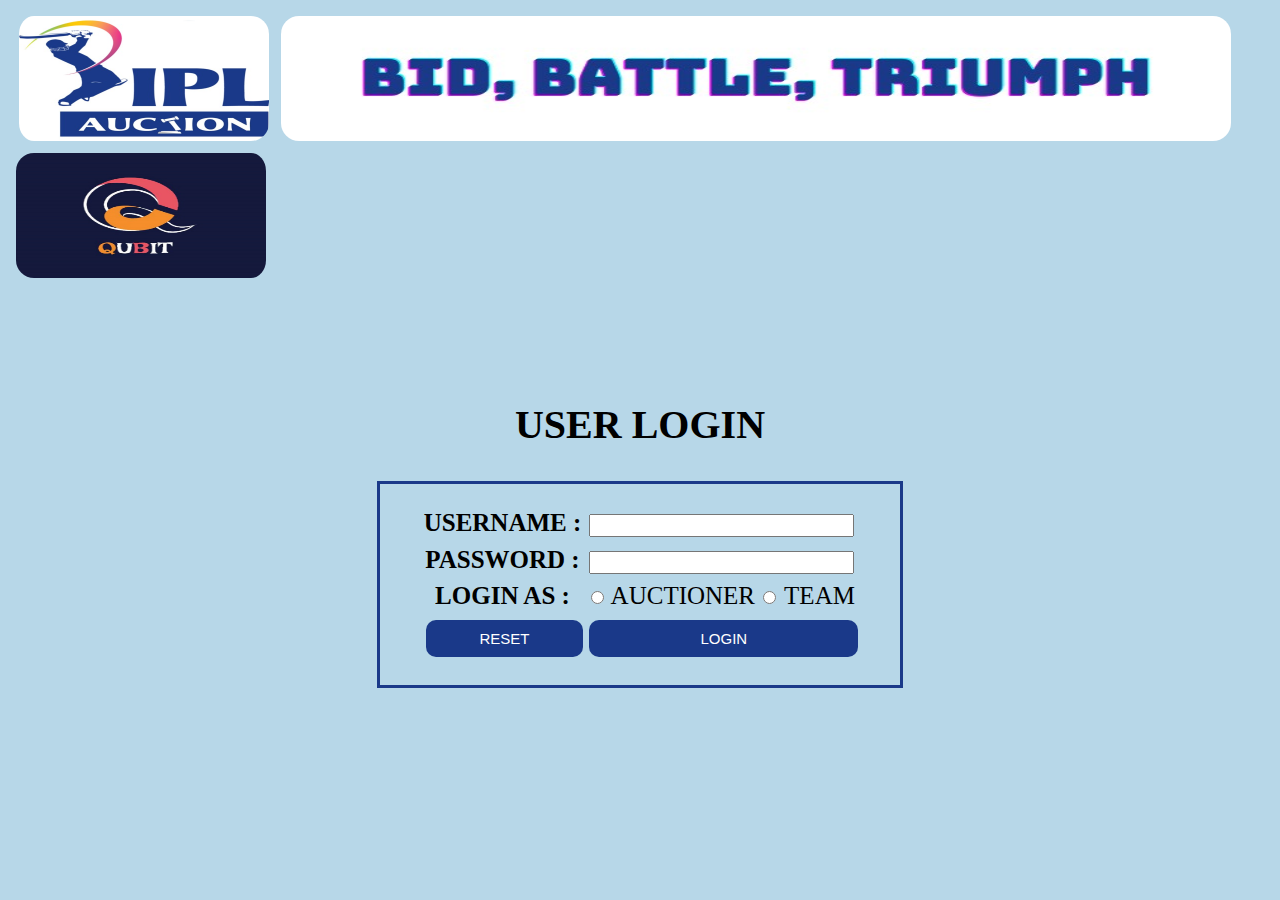
<file: templates/home.html>
<!DOCTYPE html>
<html lang="en">
<head>
    <meta charset="UTF-8">
    <meta name="viewport" content="width=device-width, initial-scale=1.0">
    <title>Login</title>
    <link rel="stylesheet" href="/./static/style.css">
</head>
<body bgcolor="#b7d7e8">
    <header class="head">
        <img class="ipl-logo" src="/./static/logo1.jpg" alt="ipl-logo">
        <img class="event-logo" src="/./static/logo2.jpg" alt="Bid, Battle and tdiumph">
        <img class="qubit-logo" src="/./static/logo3.jpg" alt="qubit-logo">
    </header>
    <footer>
        <center>
            <form action="/login" method="POST">
                <table class="auctioner">
                    <h3>USER LOGIN</h3>
                    <tr>
                        <th>USERNAME : </th>
                        <td><input type="text" size="30" name="uname" id="uname" required></td>
                    </tr>
                    <tr>
                        <th>PASSWORD : </th>
                        <td><input type="password" size="30" name="pwd" id="pwd" required></td>
                    </tr>
                    <tr>
                        <th> LOGIN AS :</th>
                        <td>
                            <input type="radio" name="type" id="Admin" value="Admin"> AUCTIONER
                            <input type="radio" name="type" id="Team" value="Team"> TEAM
                            
                        </td>
                    </tr>
                    <tr>
                        <td>
                            <input type="reset" value="RESET" class="bt">
                        </td>
                        <td>
                            <input type="submit" value="LOGIN" class="bt">
                        </td>
                    </tr>
                </table>
            </form>
        </center>
    </footer>
</body>
</html>
</file>
<file: static/style.css>
*{
  padding: 2px;
  margin: 2px;
  /* font-size: 50px; */
  /* width: 100vw; */

}

.ipl-logo{
  width: 250px;
  height: 125px;
  border-radius: 20px;
  padding-left: 5px;
}

.qubit-logo{
  width: 250px;
  height: 125px;
  border-radius: 20px;
  padding-right: 5px;
}

.event-logo{
  width: 950px;
  height: 125px;
  border-radius: 20px;
}

.main{
  /* margin: 10px 0px 20px 0px; */
  border-collapse: 3px;
  border-spacing: 3px;


}

.details{
  padding: 2px 3px 2px 3px;
border-collapse: separate;
border-spacing: 3px;
}

.BID{
  padding: 2px 3px 2px 3px;
  border-collapse: separate;
  border-spacing: 10px;
  font-size: 24px;
}

.button {
  background-color: #1a3989;
  border: none;
  color: white;
  padding: 20px 10px;
  text-align: center;
  text-decoration: none;
  display: inline-block;
  font-size: 25px;
  margin: 2px 2px;
  cursor: pointer;
  width: 100%;
  border-radius: 10px;
}

.csk:hover{
  background-image: linear-gradient(90deg, #0081e9 0%, #ffff3c 70%);
  color: #000000;
}

.kkr:hover{
  background-image: linear-gradient(90deg, #b3a123 30%, #2e0854 70%);
}

.rcb:hover{
  background-image: linear-gradient(90deg, #2b2a29 10%, #d1ab3e 45%, #ec1c24 90%);
}

.lsg:hover{
  background-image: linear-gradient(90deg, #0057e2 0%, #f28b00 45%,#fecc00 70%);
  color: #000000;
}

.mi:hover{
  background-image: linear-gradient(90deg, #d1ab3e 0%, #004ba0 70%);
  background-color: #004ba0;
}

.pk:hover{
  background-image: linear-gradient(90deg, #ed1b24 0%, #dcdddf 70%);
  color: #000000;
}

.dc:hover{
  background-image: linear-gradient(90deg, #ef1b23 0%, #00008b 70%);
}

.rr:hover{
  background-image: linear-gradient(90deg, #254aa5 40%, #cba92b 80%);
}

.gt:hover{
  background-image: linear-gradient(90deg, #1b2133 0%, #dbbe6e 60%, #ffffff 90%);
  color: #000000;
}

.srh:hover{
  background-image: linear-gradient(90deg, #000000 0%, #ff822a 90%);
}

.submit:hover{
  background: radial-gradient(circle, rgba(105,177,255,1) 0%, rgba(48,255,0,1) 100%);
  color: #000000;
}

.list:hover{
  background-color: rgb(229, 206, 31);
  color: black;
}

.unsold:hover{
  background-color: rgb(255, 0 , 0);
}

.bt{
background-color: #1a3989;
border: none;
color: white;
padding: 10px 20px;
text-align: center;
text-decoration: none;
display: inline-block;
font-size: 15px;
margin: 4px 2px;
cursor: pointer;
width: 100%;
border-radius: 10px;
}

.bt:hover{
background-color: #2acb30;
}

h3{
font-size: 40px;
padding-top: 8%;
padding-bottom: 2%;
}

.auctioner{
border: #1a3989 3px solid;
text-align: center;
font-size: 25px;
padding: 20px 40px;
margin: 8px 4px;
}


.team-details{
font-size: 30px;
padding: 40px 30px;
}


.players-details{
font-size: 30px;
padding: 10px 30px;
border-collapse: separate;
  border-spacing: 25px;
}



.current{
font-size: 35px;
padding-top: 15px;
/* border: 2px solid black; */
/* border-radius: 5px; */
}
</file>
